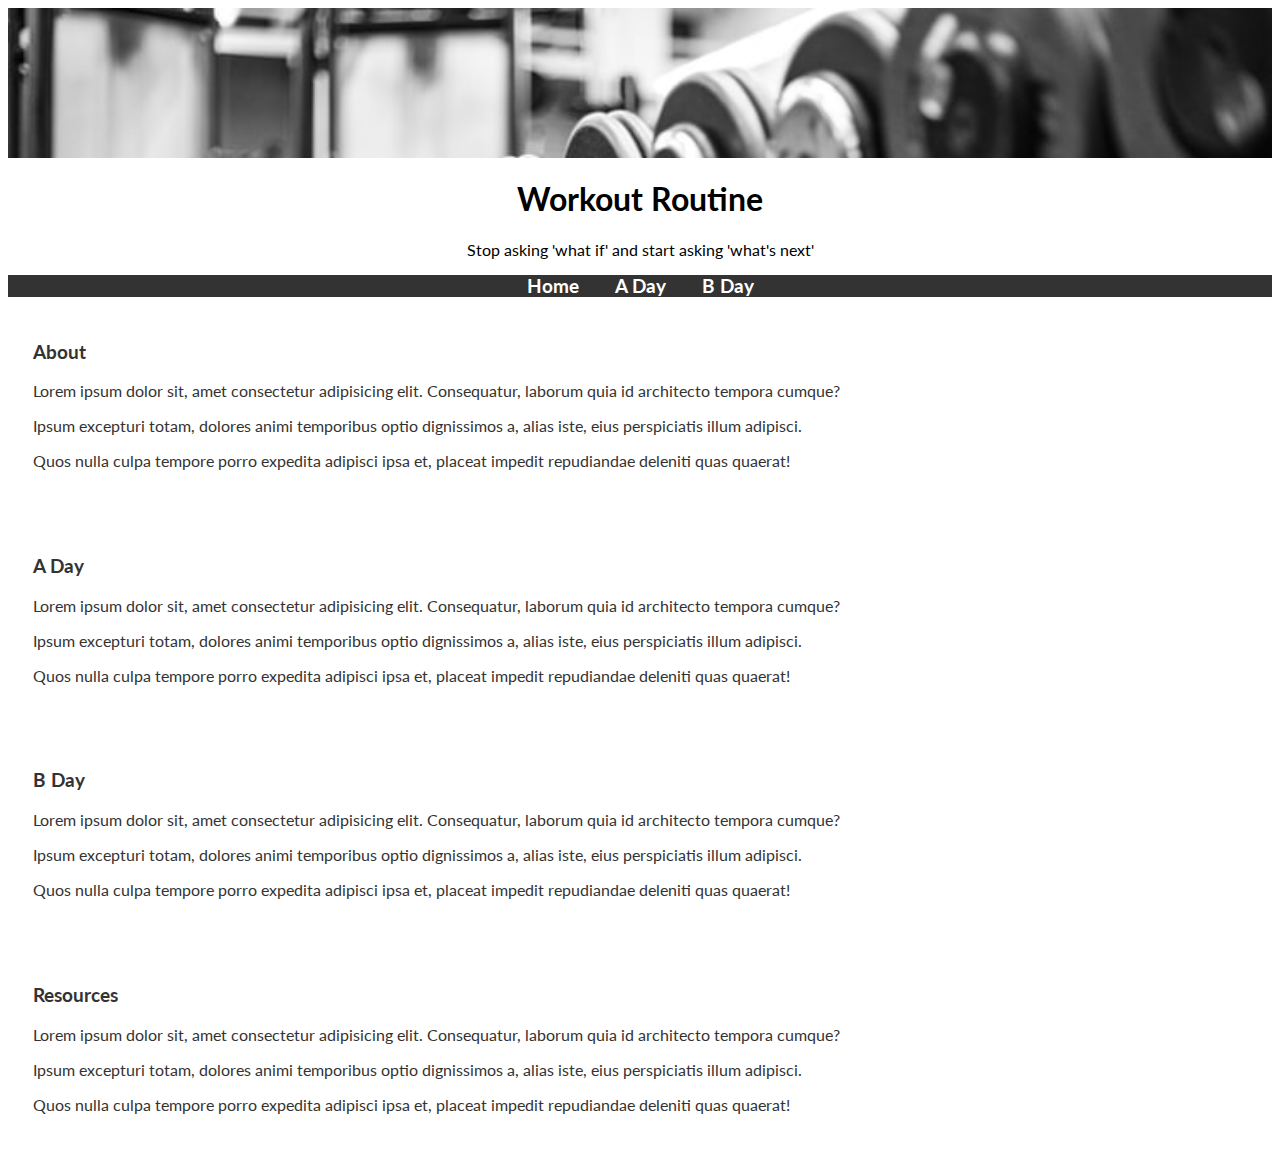
<file: index.html>
<!DOCTYPE html>
<html lang="en">
<head>
    <meta charset="UTF-8">
    <meta name="viewport" content="width=device-width, initial-scale=1.0">
    <meta http-equiv="X-UA-Compatible" content="ie=edge">
    <title>Workout Routine | Lift this shit</title>
    <link rel="stylesheet" href="main.css">
    <link href="https://fonts.googleapis.com/css?family=Lato&display=swap" rel="stylesheet">

</head>
<body>
        
    <!-- Wrapper -->
    <div id="wrapper">

    </div>
    
    <!-- header -->
    <div id="header">
        <h1>Workout Routine</h1>
        <p>Stop asking 'what if' and start asking 'what's next'</p>
    </div>

    <!-- nav -->
    <div id="nav">
        <ul>
            <li><a href="index.html">Home</a></li>
            <li><a href="aday.html">A Day</a></li>
            <li><a href="bday.html">B Day</a></li>
        </ul>
    </div>

    <!-- About -->
    <div class="copy">
        <h3>About</h3>
            <p>Lorem ipsum dolor sit, amet consectetur adipisicing elit. Consequatur, laborum quia id architecto tempora cumque?</p>
            <p>Ipsum excepturi totam, dolores animi temporibus optio dignissimos a, alias iste, eius perspiciatis illum adipisci.</p>
            <p>Quos nulla culpa tempore porro expedita adipisci ipsa et, placeat impedit repudiandae deleniti quas quaerat!</p>
    </div>

    
    <!-- A Day -->
    <div class="copy">
        <h3>A Day</h3>
            <p>Lorem ipsum dolor sit, amet consectetur adipisicing elit. Consequatur, laborum quia id architecto tempora cumque?</p>
            <p>Ipsum excepturi totam, dolores animi temporibus optio dignissimos a, alias iste, eius perspiciatis illum adipisci.</p>
            <p>Quos nulla culpa tempore porro expedita adipisci ipsa et, placeat impedit repudiandae deleniti quas quaerat!</p>
    </div>

    <!-- B Day -->
    <div class="copy">
        <h3>B Day</h3>
            <p>Lorem ipsum dolor sit, amet consectetur adipisicing elit. Consequatur, laborum quia id architecto tempora cumque?</p>
            <p>Ipsum excepturi totam, dolores animi temporibus optio dignissimos a, alias iste, eius perspiciatis illum adipisci.</p>
            <p>Quos nulla culpa tempore porro expedita adipisci ipsa et, placeat impedit repudiandae deleniti quas quaerat!</p>
    </div>

    <!-- Resources -->
    <div class="copy">
        <h3>Resources</h3>
            <p>Lorem ipsum dolor sit, amet consectetur adipisicing elit. Consequatur, laborum quia id architecto tempora cumque?</p>
            <p>Ipsum excepturi totam, dolores animi temporibus optio dignissimos a, alias iste, eius perspiciatis illum adipisci.</p>
            <p>Quos nulla culpa tempore porro expedita adipisci ipsa et, placeat impedit repudiandae deleniti quas quaerat!</p>
    </div>

</body>
</html>
</file>
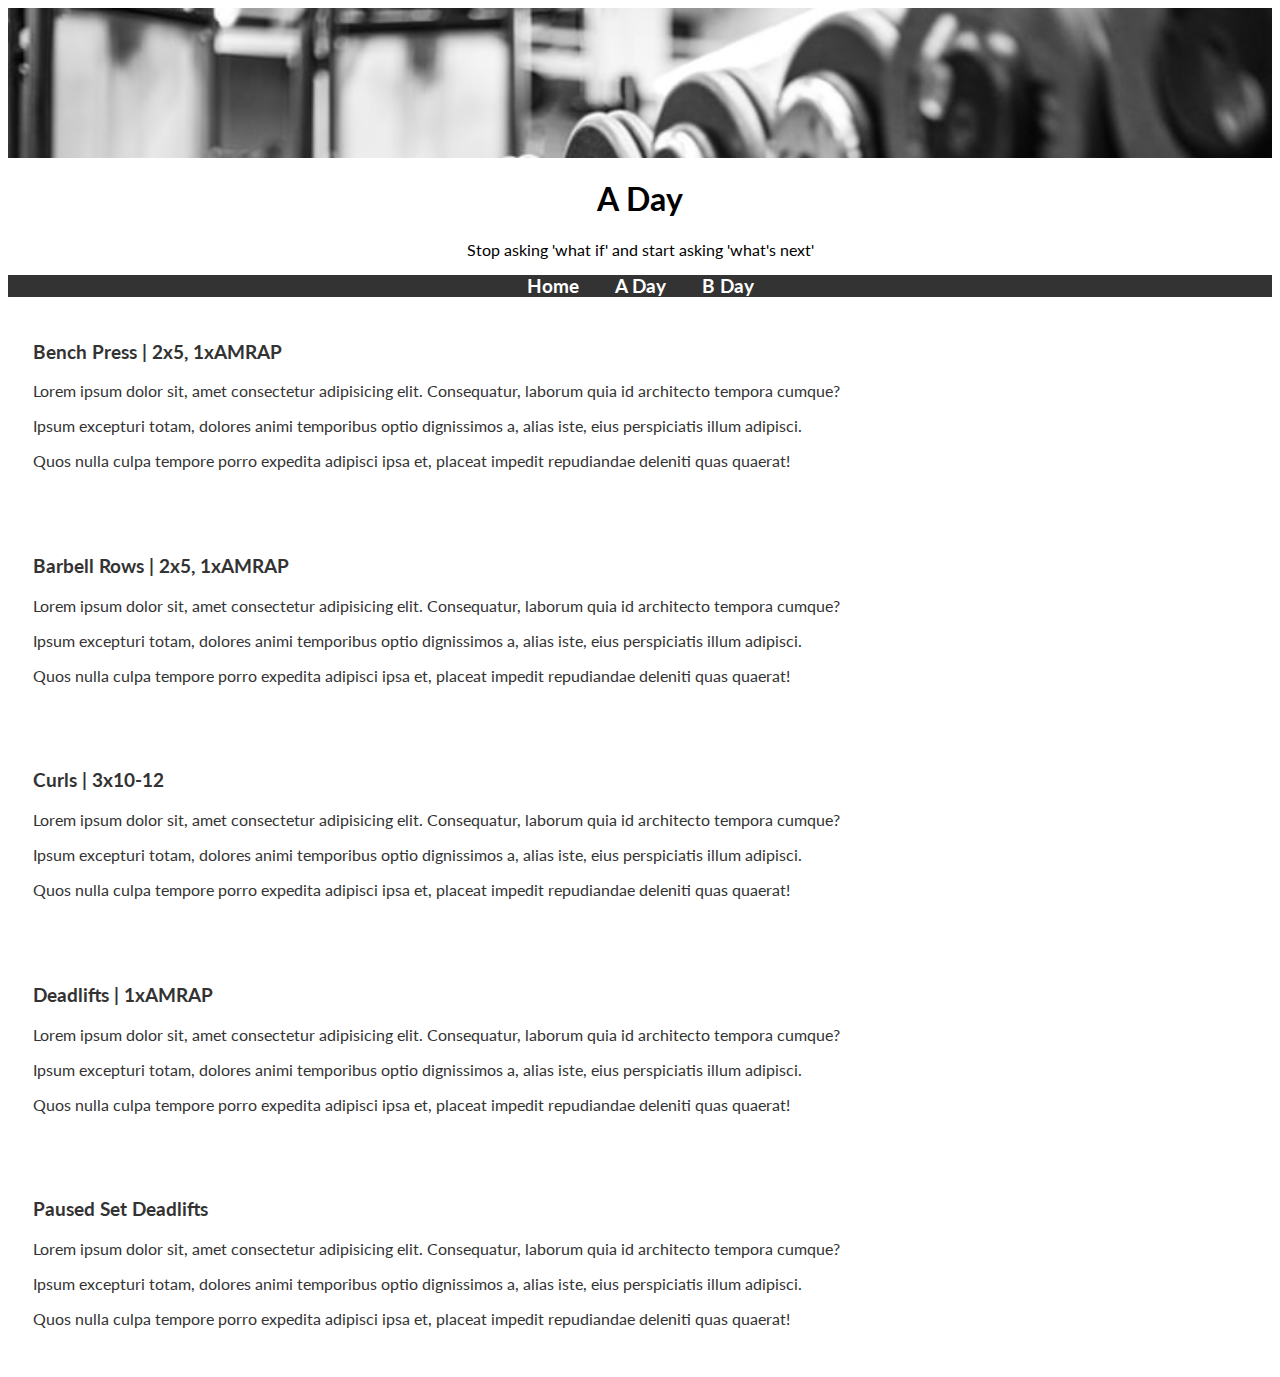
<file: aday.html>
<!DOCTYPE html>
<html lang="en">
<head>
    <meta charset="UTF-8">
    <meta name="viewport" content="width=device-width, initial-scale=1.0">
    <meta http-equiv="X-UA-Compatible" content="ie=edge">
    <title>A Day | Workout Routine</title>
    <link rel="stylesheet" href="main.css">
    <link href="https://fonts.googleapis.com/css?family=Lato&display=swap" rel="stylesheet">

</head>
<body>
        
   <!-- Wrapper -->
    <div id="wrapper">

    </div>

    <!-- header -->
    <div id="header">
        <h1>A Day</h1>
        <p>Stop asking 'what if' and start asking 'what's next'</p>
    </div>

    <!-- nav -->
    <div id="nav">
        <ul>
            <li><a href="index.html">Home</a></li>
            <li><a href="aday.html">A Day</a></li>
            <li><a href="bday.html">B Day</a></li>
        </ul>
    </div>

    <!-- Bench Press -->
    <div class="copy">
        <h3>Bench Press | 2x5, 1xAMRAP</h3>
            <p>Lorem ipsum dolor sit, amet consectetur adipisicing elit. Consequatur, laborum quia id architecto tempora cumque?</p>
            <p>Ipsum excepturi totam, dolores animi temporibus optio dignissimos a, alias iste, eius perspiciatis illum adipisci.</p>
            <p>Quos nulla culpa tempore porro expedita adipisci ipsa et, placeat impedit repudiandae deleniti quas quaerat!</p>
    </div>

    <!-- Barbell Rows -->
    <div class="copy">
        <h3>Barbell Rows | 2x5, 1xAMRAP</h3>
            <p>Lorem ipsum dolor sit, amet consectetur adipisicing elit. Consequatur, laborum quia id architecto tempora cumque?</p>
            <p>Ipsum excepturi totam, dolores animi temporibus optio dignissimos a, alias iste, eius perspiciatis illum adipisci.</p>
            <p>Quos nulla culpa tempore porro expedita adipisci ipsa et, placeat impedit repudiandae deleniti quas quaerat!</p>
    </div>

    <!-- Curls -->
    <div class="copy">
        <h3>Curls | 3x10-12</h3>
            <p>Lorem ipsum dolor sit, amet consectetur adipisicing elit. Consequatur, laborum quia id architecto tempora cumque?</p>
            <p>Ipsum excepturi totam, dolores animi temporibus optio dignissimos a, alias iste, eius perspiciatis illum adipisci.</p>
            <p>Quos nulla culpa tempore porro expedita adipisci ipsa et, placeat impedit repudiandae deleniti quas quaerat!</p>
    </div>

    <!-- Deadlifts -->
    <div class="copy">
        <h3>Deadlifts | 1xAMRAP</h3>
            <p>Lorem ipsum dolor sit, amet consectetur adipisicing elit. Consequatur, laborum quia id architecto tempora cumque?</p>
            <p>Ipsum excepturi totam, dolores animi temporibus optio dignissimos a, alias iste, eius perspiciatis illum adipisci.</p>
            <p>Quos nulla culpa tempore porro expedita adipisci ipsa et, placeat impedit repudiandae deleniti quas quaerat!</p>
    </div>

    <!-- Paused Set Deadlifts-->
    <div class="copy">
        <h3>Paused Set Deadlifts</h3>
            <p>Lorem ipsum dolor sit, amet consectetur adipisicing elit. Consequatur, laborum quia id architecto tempora cumque?</p>
            <p>Ipsum excepturi totam, dolores animi temporibus optio dignissimos a, alias iste, eius perspiciatis illum adipisci.</p>
            <p>Quos nulla culpa tempore porro expedita adipisci ipsa et, placeat impedit repudiandae deleniti quas quaerat!</p>
    </div>
</body>
</html>
</file>
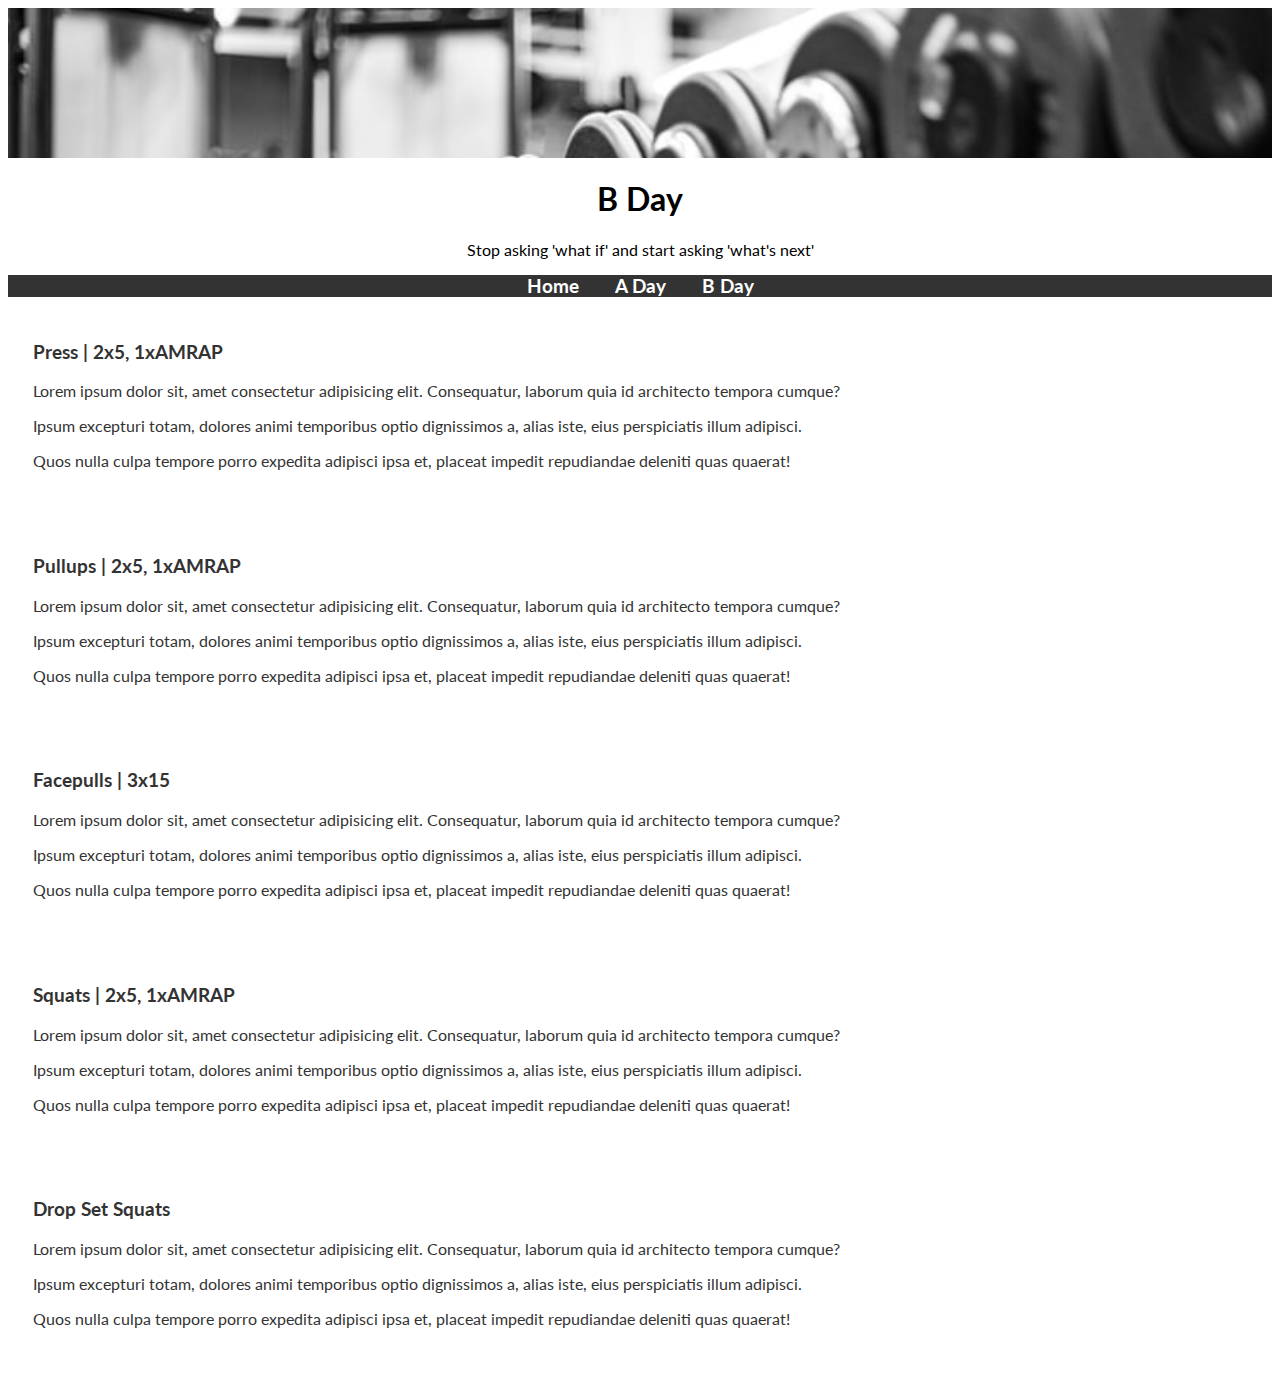
<file: bday.html>
<!DOCTYPE html>
<html lang="en">
<head>
    <meta charset="UTF-8">
    <meta name="viewport" content="width=device-width, initial-scale=1.0">
    <meta http-equiv="X-UA-Compatible" content="ie=edge">
    <title>B Day | Workout Routine</title>
    <link rel="stylesheet" href="main.css">
    <link href="https://fonts.googleapis.com/css?family=Lato&display=swap" rel="stylesheet">

</head>
<body>
        
    <!-- Wrapper -->
    <div id="wrapper">

    </div>
    
    <!-- header -->
    <div id="header">
        <h1>B Day</h1>
        <p>Stop asking 'what if' and start asking 'what's next'</p>
    </div>

    <!-- nav -->
    <div id="nav">
        <ul>
            <li><a href="index.html">Home</a></li>
            <li><a href="aday.html">A Day</a></li>
            <li><a href="bday.html">B Day</a></li>
        </ul>
    </div>

    <!-- Press -->
    <div class="copy">
        <h3>Press | 2x5, 1xAMRAP</h3>
            <p>Lorem ipsum dolor sit, amet consectetur adipisicing elit. Consequatur, laborum quia id architecto tempora cumque?</p>
            <p>Ipsum excepturi totam, dolores animi temporibus optio dignissimos a, alias iste, eius perspiciatis illum adipisci.</p>
            <p>Quos nulla culpa tempore porro expedita adipisci ipsa et, placeat impedit repudiandae deleniti quas quaerat!</p>
    </div>

    <!-- Pullups -->
    <div class="copy">
        <h3>Pullups | 2x5, 1xAMRAP</h3>
            <p>Lorem ipsum dolor sit, amet consectetur adipisicing elit. Consequatur, laborum quia id architecto tempora cumque?</p>
            <p>Ipsum excepturi totam, dolores animi temporibus optio dignissimos a, alias iste, eius perspiciatis illum adipisci.</p>
            <p>Quos nulla culpa tempore porro expedita adipisci ipsa et, placeat impedit repudiandae deleniti quas quaerat!</p>
    </div>

    <!-- Facepulls -->
    <div class="copy">
        <h3>Facepulls | 3x15</h3>
            <p>Lorem ipsum dolor sit, amet consectetur adipisicing elit. Consequatur, laborum quia id architecto tempora cumque?</p>
            <p>Ipsum excepturi totam, dolores animi temporibus optio dignissimos a, alias iste, eius perspiciatis illum adipisci.</p>
            <p>Quos nulla culpa tempore porro expedita adipisci ipsa et, placeat impedit repudiandae deleniti quas quaerat!</p>
    </div>

    <!-- Squats -->
    <div class="copy">
        <h3>Squats | 2x5, 1xAMRAP</h3>
            <p>Lorem ipsum dolor sit, amet consectetur adipisicing elit. Consequatur, laborum quia id architecto tempora cumque?</p>
            <p>Ipsum excepturi totam, dolores animi temporibus optio dignissimos a, alias iste, eius perspiciatis illum adipisci.</p>
            <p>Quos nulla culpa tempore porro expedita adipisci ipsa et, placeat impedit repudiandae deleniti quas quaerat!</p>
    </div>

    <!-- Drop Set Squats -->
    <div class="copy">
        <h3>Drop Set Squats</h3>
            <p>Lorem ipsum dolor sit, amet consectetur adipisicing elit. Consequatur, laborum quia id architecto tempora cumque?</p>
            <p>Ipsum excepturi totam, dolores animi temporibus optio dignissimos a, alias iste, eius perspiciatis illum adipisci.</p>
            <p>Quos nulla culpa tempore porro expedita adipisci ipsa et, placeat impedit repudiandae deleniti quas quaerat!</p>
    </div>
</body>
</html>
</file>
<file: main.css>
/* Body */

    body {
        font-family: 'Lato', sans-serif;
        color: #333;
    }

/* Image */
    /* #plumbing img {
        display: block;
        margin-left: auto;
        margin-right: auto;
        border-radius: 2%;
        width: 500px;
        height: 200px;
    } 
    */


/* Wrapper */
    #wrapper {
        background-image: url("weights");
        background-repeat: no-repeat;
        background-size: cover;
        height: 150px;
    }

/* Header */
    #header h1, #header p {
        text-align: center;
        color: black;
        }

/* Nav Bar */
    #nav {
        list-style-type: none;
        margin: 0;
        padding: 0;
    }

    #nav ul {
        list-style-type: none;
        margin: 0;
        padding: 0;
        overflow: hidden;
        background-color: #333;
        text-align: center;
    }
  
    #nav ul li {
        display:inline;
    }
  
    #nav ul li a {
        font-size: 14pt;
        font-weight: bolder;
        
        color: white;
        text-align: center;
        padding: 14px 16px;
        text-decoration: none;
    }
  
    #nav ul li a:hover {
        background-color: #111;
    }

/* Copy */
    
    .copy {
        
        padding: 25px;
    }

    .copy h3 {
        text-align: left;
    }

    .copy p {
        text-align: justify;
    }
</file>
